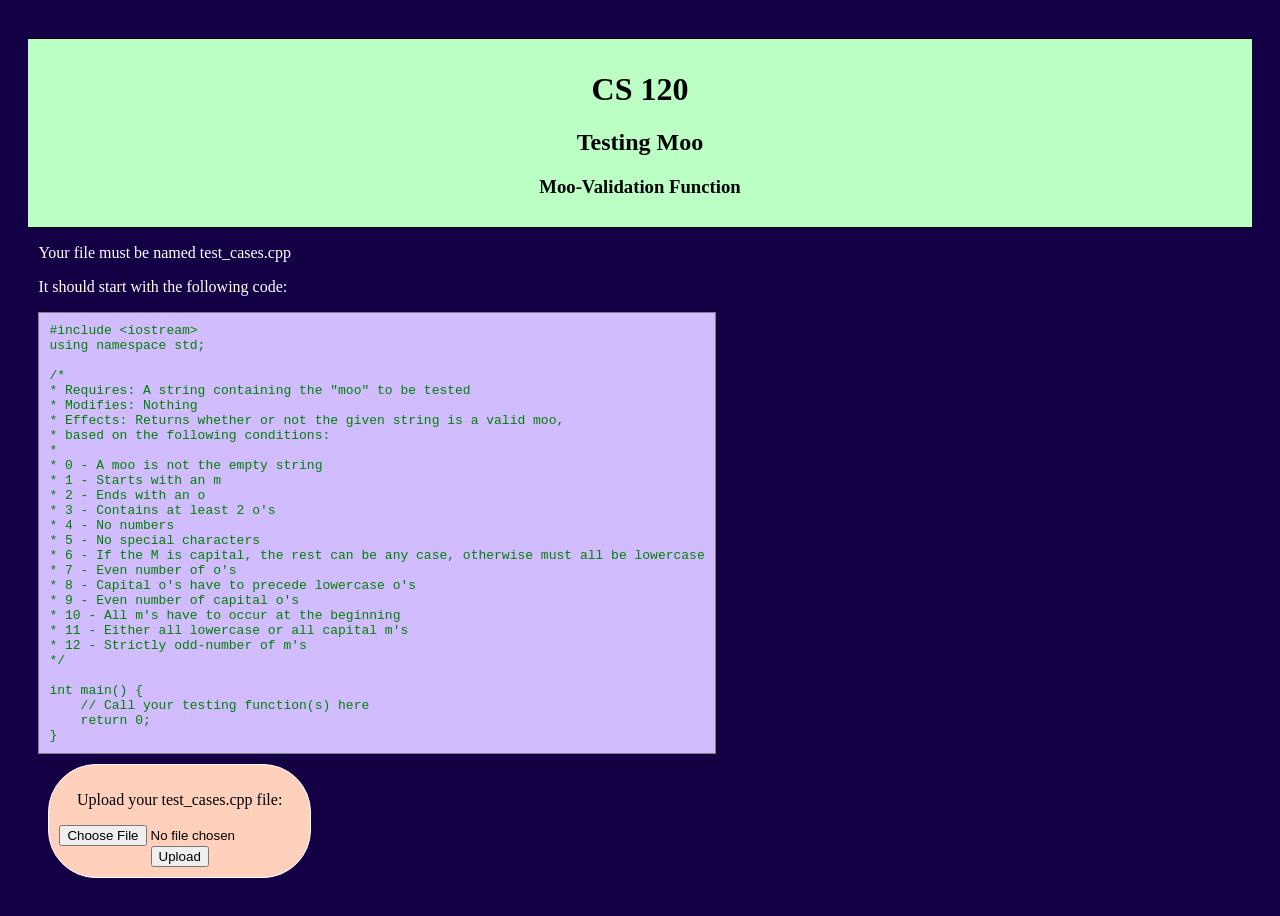
<file: index.html>
<!DOCTYPE html>
<html lang="en">
<head>
    <meta charset="utf-8">
    <!-- Update author -->
    <meta name="author" content="lpiloco-sstclair">
    <title>Testing!</title>
    <!-- Update description -->
    <meta name="description"
          content="This page is for checking the validity of a given moo.">
    <link href="style.css" rel="stylesheet" type="text/css" media="screen"/>
</head>
<body>
<header>
    <h1>CS 120</h1>
    <h2>Testing Moo</h2>
    <!-- Update heading -->
    <h3>Moo-Validation Function</h3>
</header>
<p>Your file must be named test_cases.cpp</p>
<p>It should start with the following code:</p>
<code>#include &lt;iostream&gt;<br/>
    using namespace std;<br/>
    <br/>
    <!-- Add function declaration and comments -->
    /*<br/>
    * Requires: A string containing the "moo" to be tested<br/>
    * Modifies: Nothing<br/>
    * Effects: Returns whether or not the given string is a valid moo,<br/>
    * based on the following conditions:<br/>
    *<br/>
    * 0 - A moo is not the empty string<br/>
    * 1 - Starts with an m<br/>
    * 2 - Ends with an o<br/>
    * 3 - Contains at least 2 o's<br/>
    * 4 - No numbers<br/>
    * 5 - No special characters<br/>
    * 6 - If the M is capital, the rest can be any case, otherwise must all be lowercase<br/>
    * 7 - Even number of o's<br/>
    * 8 - Capital o's have to precede lowercase o's<br/>
    * 9 - Even number of capital o's<br/>
    * 10 - All m's have to occur at the beginning<br/>
    * 11 - Either all lowercase or all capital m's<br/>
    * 12 - Strictly odd-number of m's<br/>
    */<br/>
    <br/>
    int main() {<br/>
    &nbsp;&nbsp;&nbsp;&nbsp;// Call your testing function(s) here<br/>
    &nbsp;&nbsp;&nbsp;&nbsp;return 0;<br/>
    }
</code>
<!-- This is where it calls process.php when you submit the file -->
<form enctype="multipart/form-data" action="process.php" method="POST">
    <p>Upload your test_cases.cpp file:</p>
    <input type="file" name="test-cases"/><br/>
    <input type="submit" value="Upload"/>
</form>
</body>
</html>
</file>
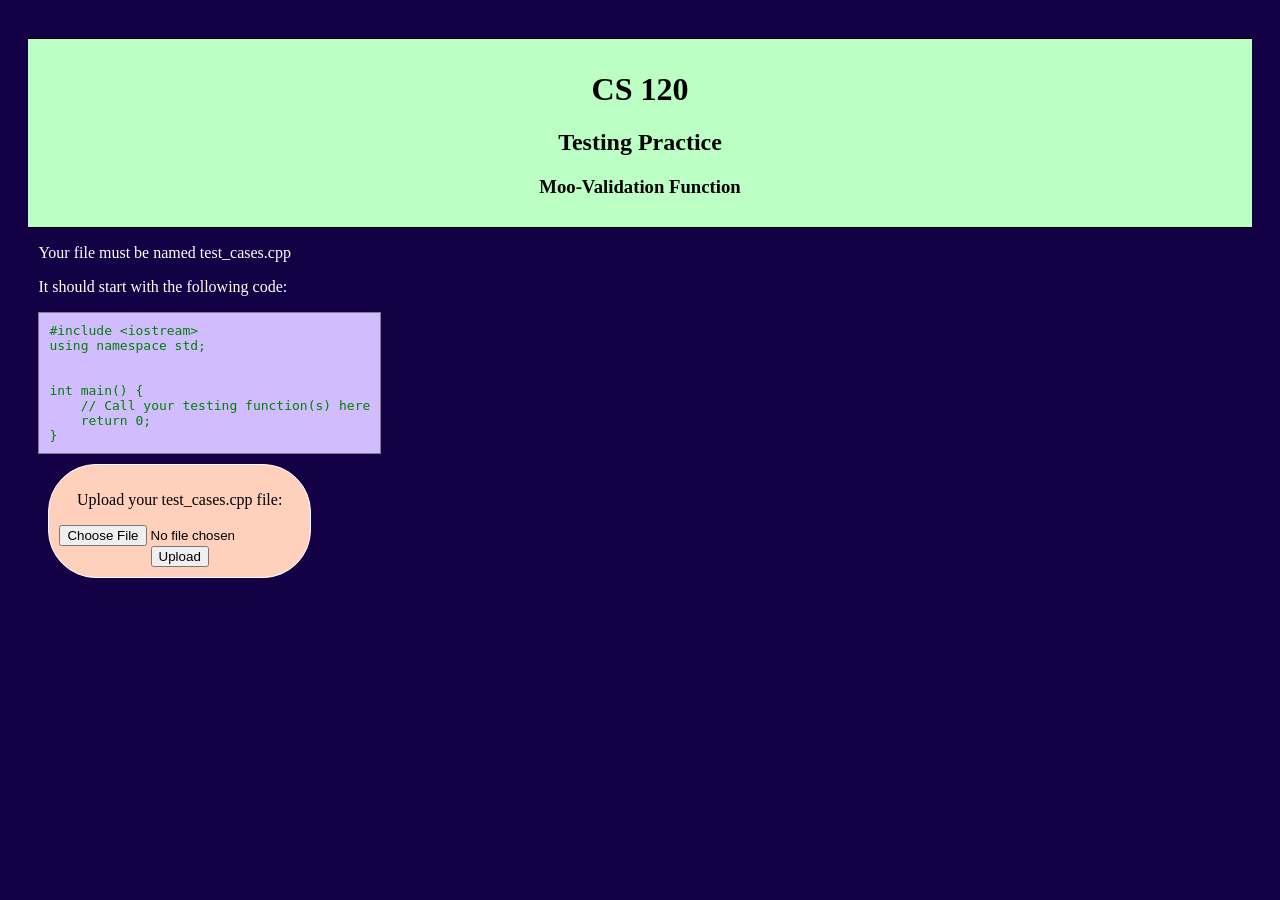
<file: test_cases.html>
<!DOCTYPE html>
<html lang="en">
    <head>
        <meta charset="utf-8">
        <!-- Update author -->
        <meta name="lpiloco-sstclair" content="Lisa Dion">
        <title>Testing!</title>
        <!--TODO: Update description -->
        <meta name="description" content="This page is for checking the robustness of a testing a moo-validation function in C++.">
        <link href="style.css" rel="stylesheet" type="text/css" media="screen" />
    </head>
    <body>
    	<header>
    		<h1>CS 120</h1>
    		<h2>Testing Practice</h2>
            <!-- TODO: Update heading -->
    		<h3>Moo-Validation Function</h3>
    	</header>
        <p>Your file must be named test_cases.cpp</p>
        <p>It should start with the following code:</p>
        <code>#include &lt;iostream&gt;<br />
using namespace std;<br />
<br />
<!-- TODO: Add function declaration and comments -->
<br />
int main() {<br />
&nbsp;&nbsp;&nbsp;&nbsp;// Call your testing function(s) here<br />
&nbsp;&nbsp;&nbsp;&nbsp;return 0;<br />
}
</code>
        <!-- This is where it calls process.php when you submit the file -->
    	<form enctype="multipart/form-data" action="process.php" method="POST">
            <p>Upload your test_cases.cpp file:</p>
            <input type="file" name="test-cases" /><br />
            <input type="submit" value="Upload" />
        </form>
    </body>
</html>
</file>
<file: style.css>
/* Change/add whichever style rules you want */
body {
	background-color: rgb(19, 0, 69);
	margin: 3%;
	color: white;
}
header {
	padding-top: 10px;
	padding-bottom: 10px;
	text-align: center;
	background-color: rgb(187, 255, 196);
	border-top: 1px solid black;
	border-bottom: 1px solid black;
	margin-left: -10px;
	margin-right: -10px;
	color: black
}
code {
	display: inline-block;
	padding: 10px;
	background-color: rgb(209, 188, 255);
	border: 1px solid grey;
	color: green;
}
form {
	background-color: rgb(255, 208, 188);
	padding: 10px;
	border-radius: 3em;
	width: 20%;
	text-align: center;
	margin: 10px;
	border: 1px solid white;
	color: black;
}
</file>
